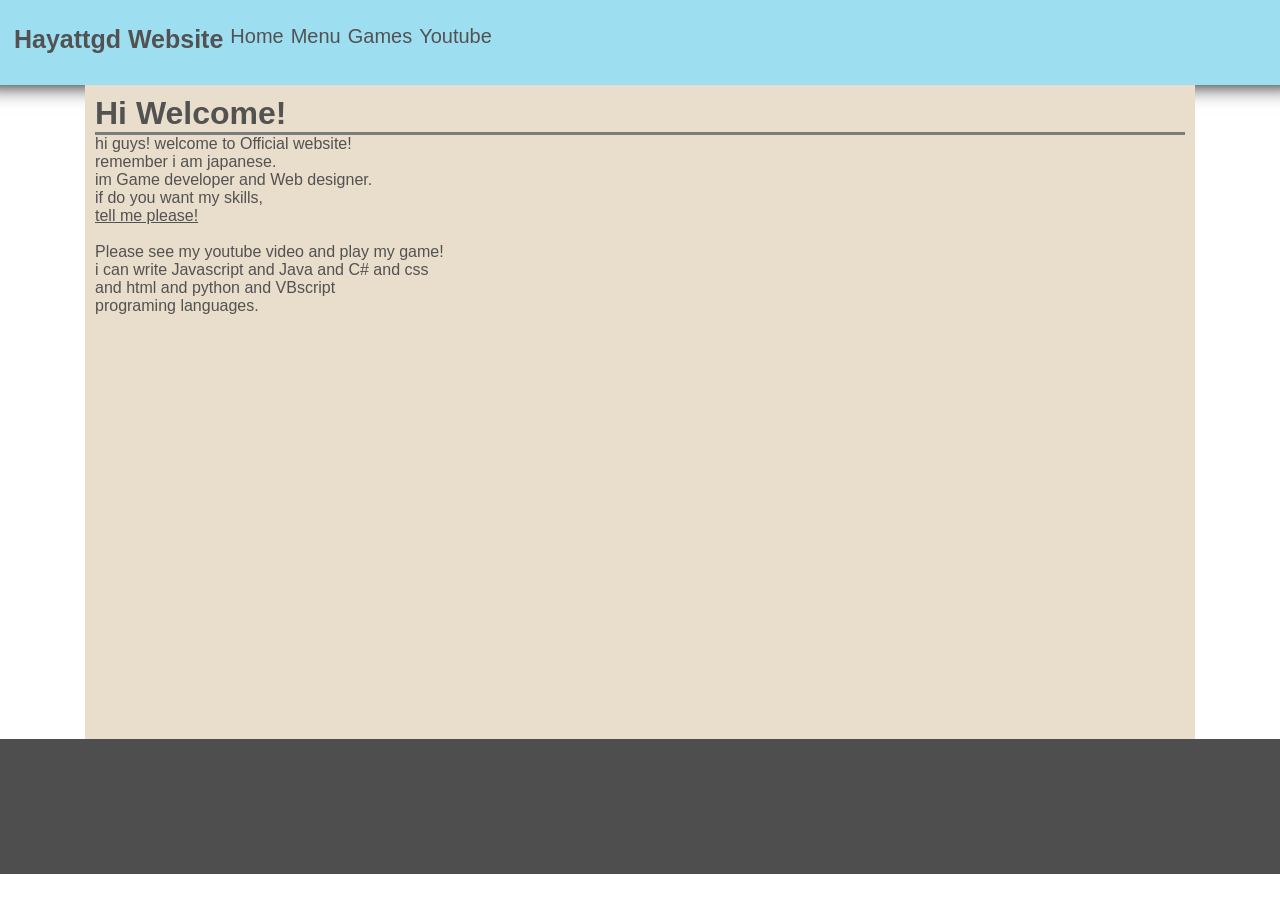
<file: en-us/index.html>
<!DOCTYPE html>
<html>
    <head>
        <meta charset="UTF-8">
        <link rel="stylesheet" href="https://hayattgd.github.io/stylesheets/main.css">
        <link rel="stylesheet" href="https://hayattgd.github.io/stylesheets/markdown.css">
        <title>Hayattgd Website - Home</title>
    </head>

    <body>
        <header>
            <ul class="Header-menu">
                <li class="Header-Logo"><a href="https://hayattgd.github.io/?lang=en-us"><h1>Hayattgd Website</h1></a></li>
                <li><a href="https://hayattgd.github.io/?lang=en-us">Home</a></li>
                <li><a href="https://hayattgd.github.io/en-us/menu">Menu</a></li>
                <li><a href="https://hayattgd.newgrounds.com">Games</a></li>
                <li><a href="https://www.youtube.com/channel/UCZv2W5B18qzDQRt8Y6nuNpg">Youtube</a></li>
            </ul>
        </header>

        <main id="main">
            <h1>Hi Welcome!</h1>
            <p>hi guys! welcome to Official website!<br>
                remember i am japanese.<br>
                im Game developer and Web designer.<br>
                if do you want my skills,<br>
                <a href="https://hayattgd.github.io/mail.html">tell me please!</a><br>
                <br>
                Please see my youtube video and play my game!<br>
                i can write Javascript and Java and C# and css<br>
                and html and python and VBscript<br>
                programing languages.
                <br><br><br><br><br><br><br><br>
                <br><br><br><br><br><br><br><br>
                <br><br><br><br><br><br><br><br>
            </p>
        </main>

        <footer>

        </footer>
    </body>
</html>
</file>
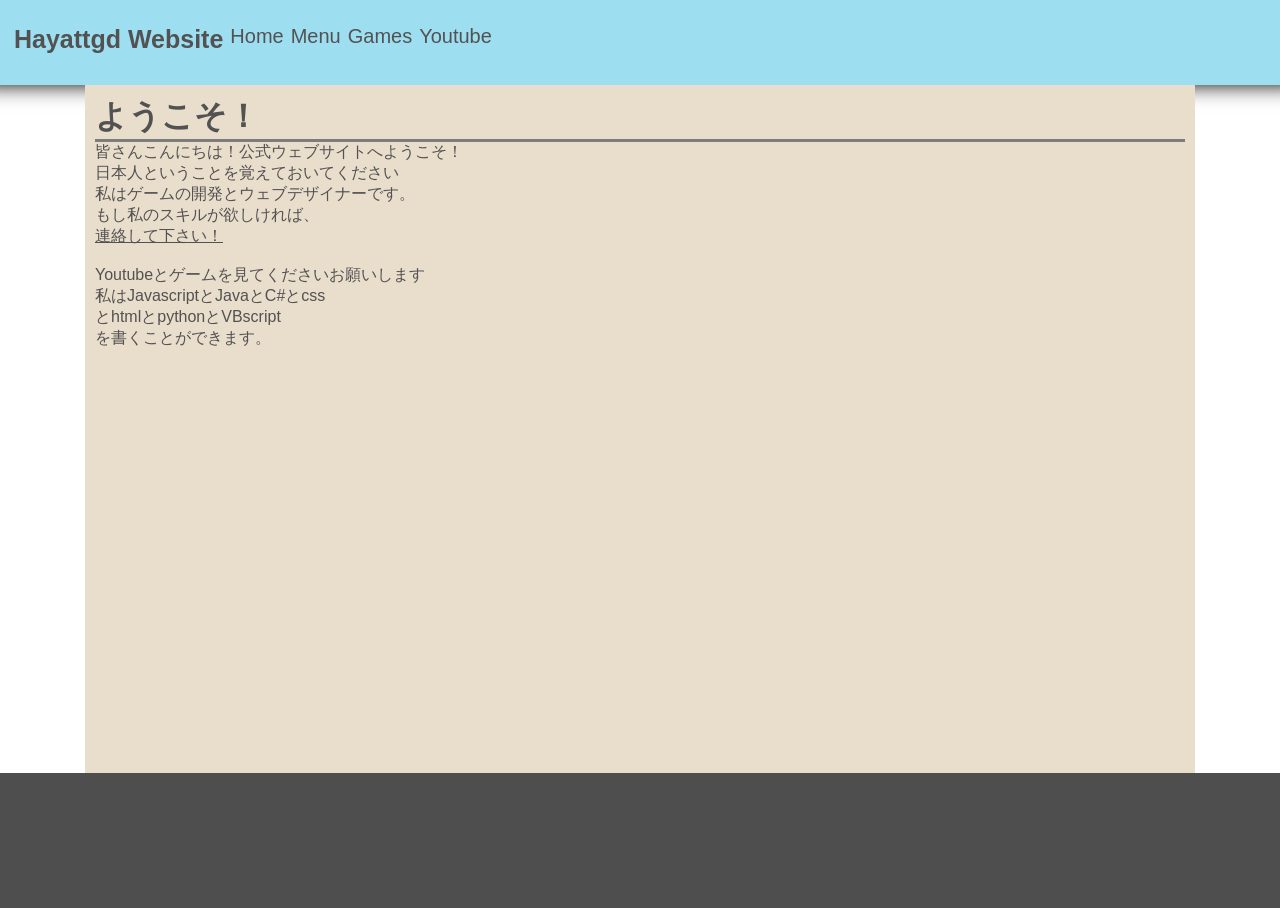
<file: ja-jp/index.html>
<!DOCTYPE html>
<html>
    <head>
        <meta charset="UTF-8">
        <link rel="stylesheet" href="https://hayattgd.github.io/stylesheets/main.css">
        <link rel="stylesheet" href="https://hayattgd.github.io/stylesheets/markdown.css">
        <title>Hayattgd Website - Home</title>
    </head>

    <body>
        <header>
            <ul class="Header-menu">
                <li class="Header-Logo"><a href="https://hayattgd.github.io/ja-jp"><h1>Hayattgd Website</h1></a></li>
                <li><a href="https://hayattgd.github.io/ja-jp">Home</a></li>
                <li><a href="https://hayattgd.github.io/ja-jp/menu">Menu</a></li>
                <li><a href="https://hayattgd.newgrounds.com">Games</a></li>
                <li><a href="https://www.youtube.com/channel/UCZv2W5B18qzDQRt8Y6nuNpg">Youtube</a></li>
            </ul>
        </header>

        <main id="main">
            <h1>ようこそ！</h1>
            <p>皆さんこんにちは！公式ウェブサイトへようこそ！<br>
                日本人ということを覚えておいてください<br>
                私はゲームの開発とウェブデザイナーです。<br>
                もし私のスキルが欲しければ、<br>
                <a href="https://hayattgd.github.io/mail.html">連絡して下さい！</a><br>
                <br>
                Youtubeとゲームを見てくださいお願いします<br>
                私はJavascriptとJavaとC#とcss<br>
                とhtmlとpythonとVBscript<br>
                を書くことができます。
                <br><br><br><br><br><br><br><br>
                <br><br><br><br><br><br><br><br>
                <br><br><br><br><br><br><br><br>
            </p>
        </main>

        <footer>

        </footer>
    </body>
</html>
</file>
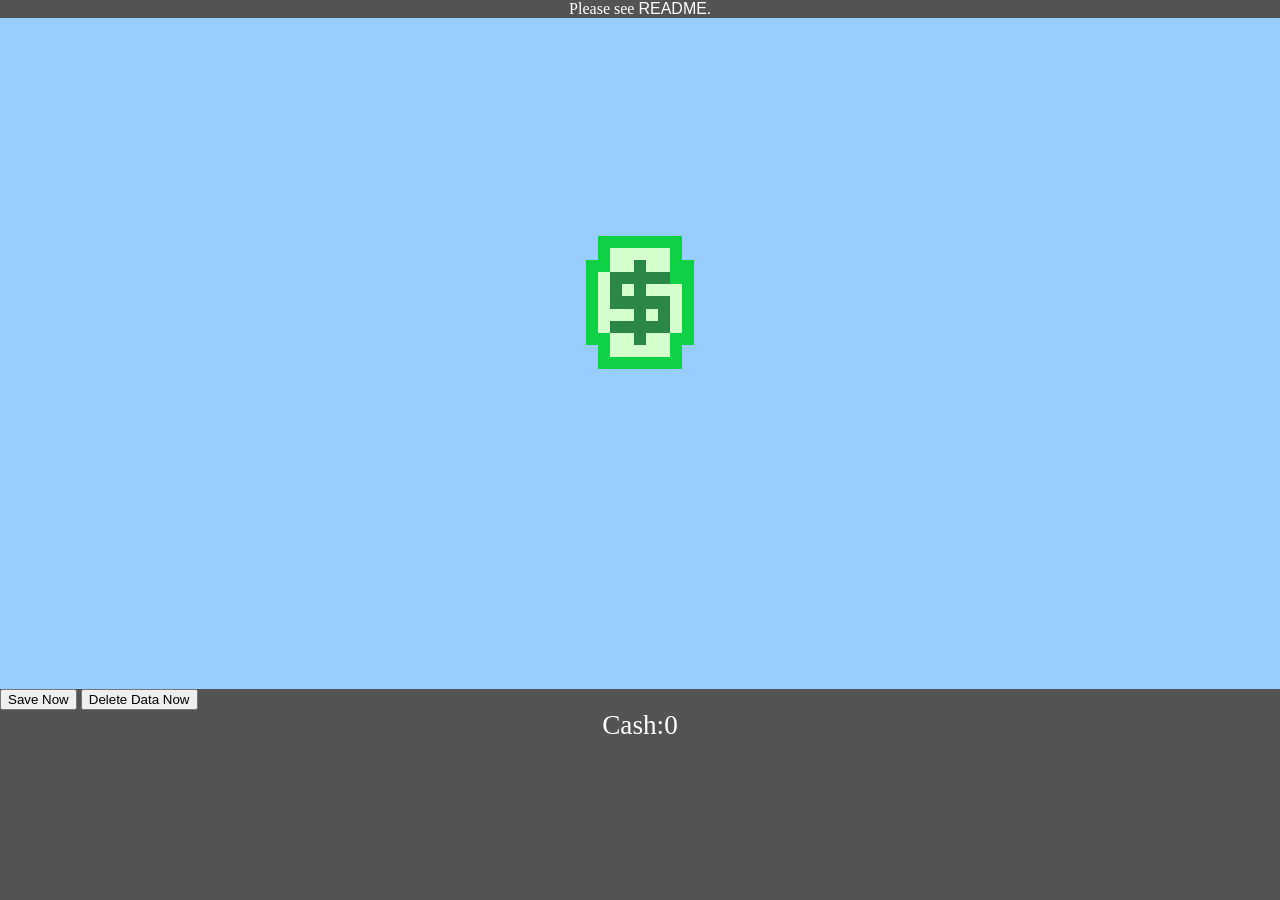
<file: embed/CashClicker/index.html>
<!DOCTYPE html>
 <html>
     <head>
         <script src="JavaScripts/Clicker.js"></script>
         <link rel="stylesheet" href="Style.css">
     </head>
     <body>
        <p class="README">Please see <span>README</span>.</p>
        <div id="Coin-Display">
            <img src="Clicker.png" id="Clicker" onclick="OnClickCash()">
        </div>
        <button id="Save-Btn" onclick="SaveData()">Save Now</button>
        <button id="Del-Btn" onclick="DeleteData()">Delete Data Now</button>
        <p id="Counter">Cash:0</p>
        </body>
 </html>
</file>
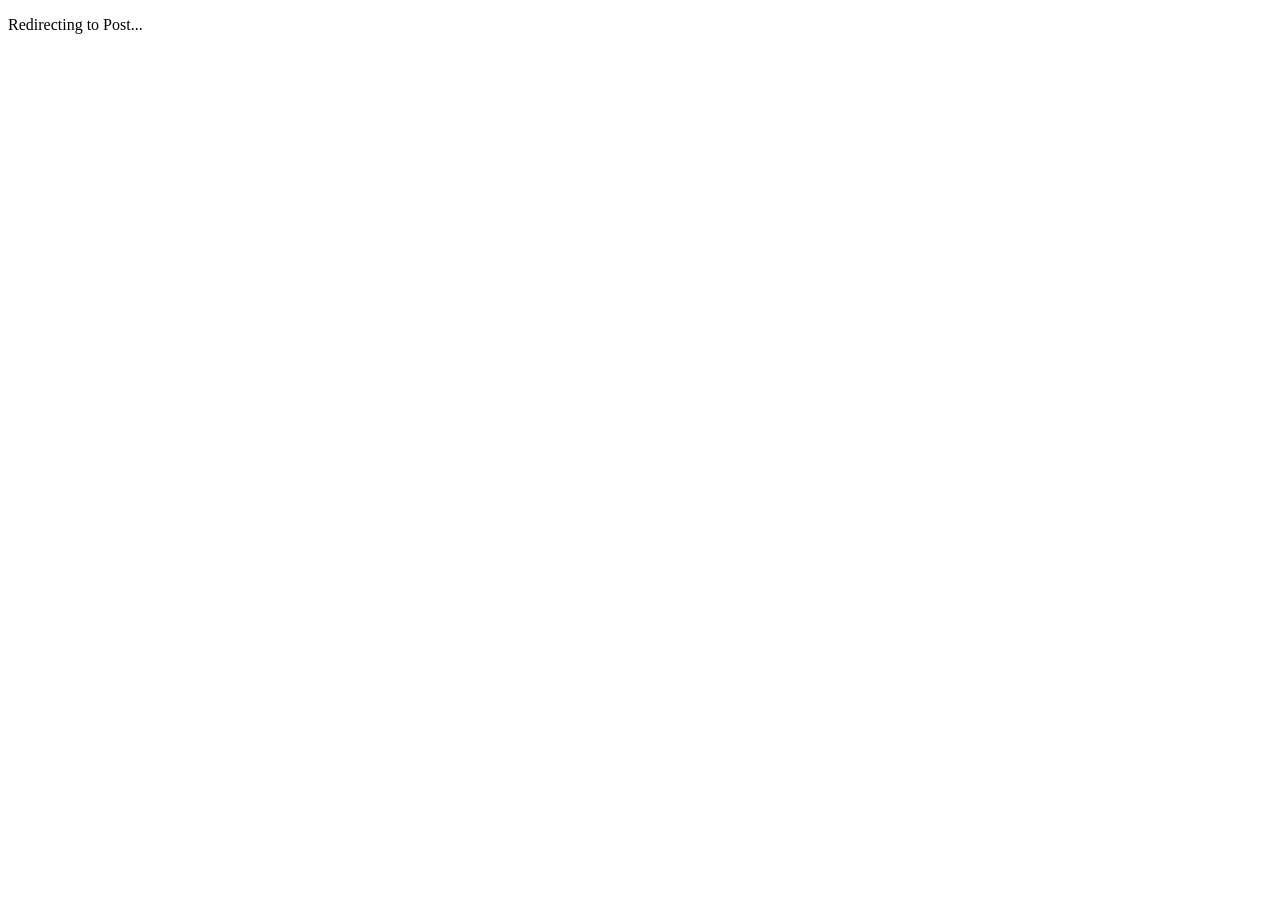
<file: mail.html>
<!DOCTYPE html>
<html>
    <head>
        <title>Redirecting...</title>
    </head>
    <body>
        <p>Redirecting to Post...</p>
        <script src="redirectmail.js"></script>
    </body>
</html>
</file>
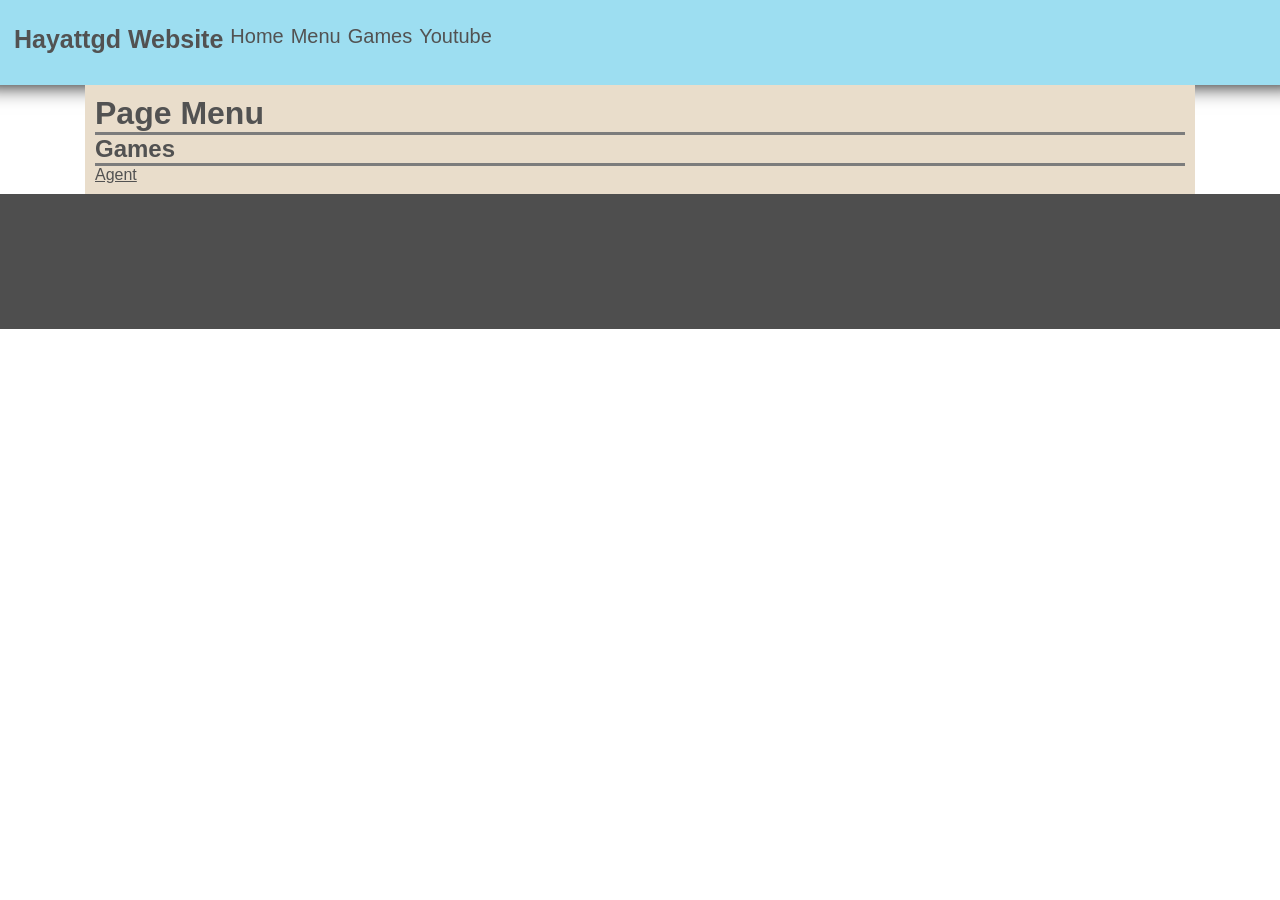
<file: en-us/menu.html>
<!DOCTYPE html>
<html>
    <head>
        <meta charset="UTF-8">
        <link rel="stylesheet" href="https://hayattgd.github.io/stylesheets/main.css">
        <link rel="stylesheet" href="https://hayattgd.github.io/stylesheets/markdown.css">
        <title>Hayattgd Website - Menu</title>
    </head>

    <body>
        <header>
            <ul class="Header-menu">
                <li class="Header-Logo"><a href="https://hayattgd.github.io/?lang=en-us"><h1>Hayattgd Website</h1></a></li>
                <li><a href="https://hayattgd.github.io/?lang=en-us">Home</a></li>
                <li><a href="https://hayattgd.github.io/en-us/menu">Menu</a></li>
                <li><a href="https://hayattgd.newgrounds.com">Games</a></li>
                <li><a href="https://www.youtube.com/channel/UCZv2W5B18qzDQRt8Y6nuNpg">Youtube</a></li>
            </ul>
        </header>

        <main id="main">
            <h1>Page Menu</h1>
            <h2>Games</h2>
            <ul>
                <li><a href="https://hayattgd.github.io/Agent">Agent</a></li>
            </ul>
        </main>

        <footer>

        </footer>
    </body>
</html>
</file>
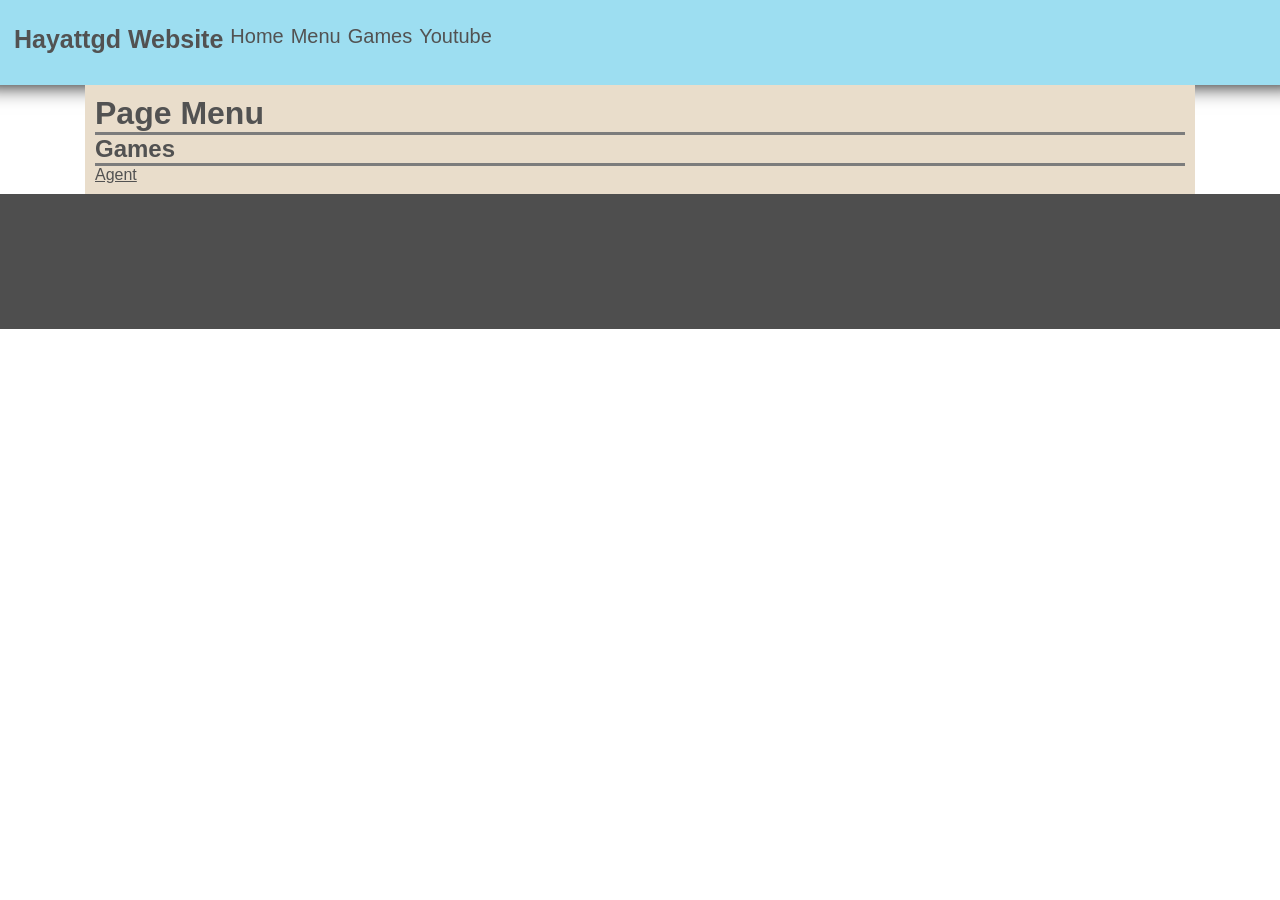
<file: ja-jp/menu.html>
<!DOCTYPE html>
<html>
    <head>
        <meta charset="UTF-8">
        <link rel="stylesheet" href="https://hayattgd.github.io/stylesheets/main.css">
        <link rel="stylesheet" href="https://hayattgd.github.io/stylesheets/markdown.css">
        <title>Hayattgd Website - Menu</title>
    </head>

    <body>
        <header>
            <ul class="Header-menu">
                <li class="Header-Logo"><a href="https://hayattgd.github.io/index.html?lang=ja-jp"><h1>Hayattgd Website</h1></a></li>
                <li><a href="https://hayattgd.github.io/index.html?lang=ja-jp">Home</a></li>
                <li><a href="https://hayattgd.github.io/ja-jp/menu">Menu</a></li>
                <li><a href="https://hayattgd.newgrounds.com">Games</a></li>
                <li><a href="https://www.youtube.com/channel/UCZv2W5B18qzDQRt8Y6nuNpg">Youtube</a></li>
            </ul>
        </header>

        <main id="main">
            <h1>Page Menu</h1>
            <h2>Games</h2>
            <ul>
                <li><a href="https://hayattgd.github.io/Agent">Agent</a></li>
            </ul>
        </main>

        <footer>

        </footer>
    </body>
</html>
</file>
<file: embed/CashClicker/Style.css>
body {
    background-color: #535353;
    padding: 0px;
    margin: 0px;
}

#Clicker {
    image-rendering: pixelated;
    margin: 41.5%;
    cursor: pointer;
    margin-top: 18%;
    width: 17%;
    height: 17%;
}

p, a {
    color: #ffffff;
    padding: 0px;
    margin: 0px;
}

.README {
    text-align: center;
}

.README span {
    font-family: sans-serif;
}

#Coin-Display {
    background-color:  rgb(152, 205, 255);
    padding-top: 8%;
    padding-bottom: 4%;
    padding-left: 25%;
    padding-right: 25%;
}

#Counter {
    padding: 0px;
    margin: 0px;
    text-align: center;
    font-size: 170%;
    font: bold;
    padding-bottom: 15px;
}

html {
    width: auto;
    height: auto;
}
</file>
